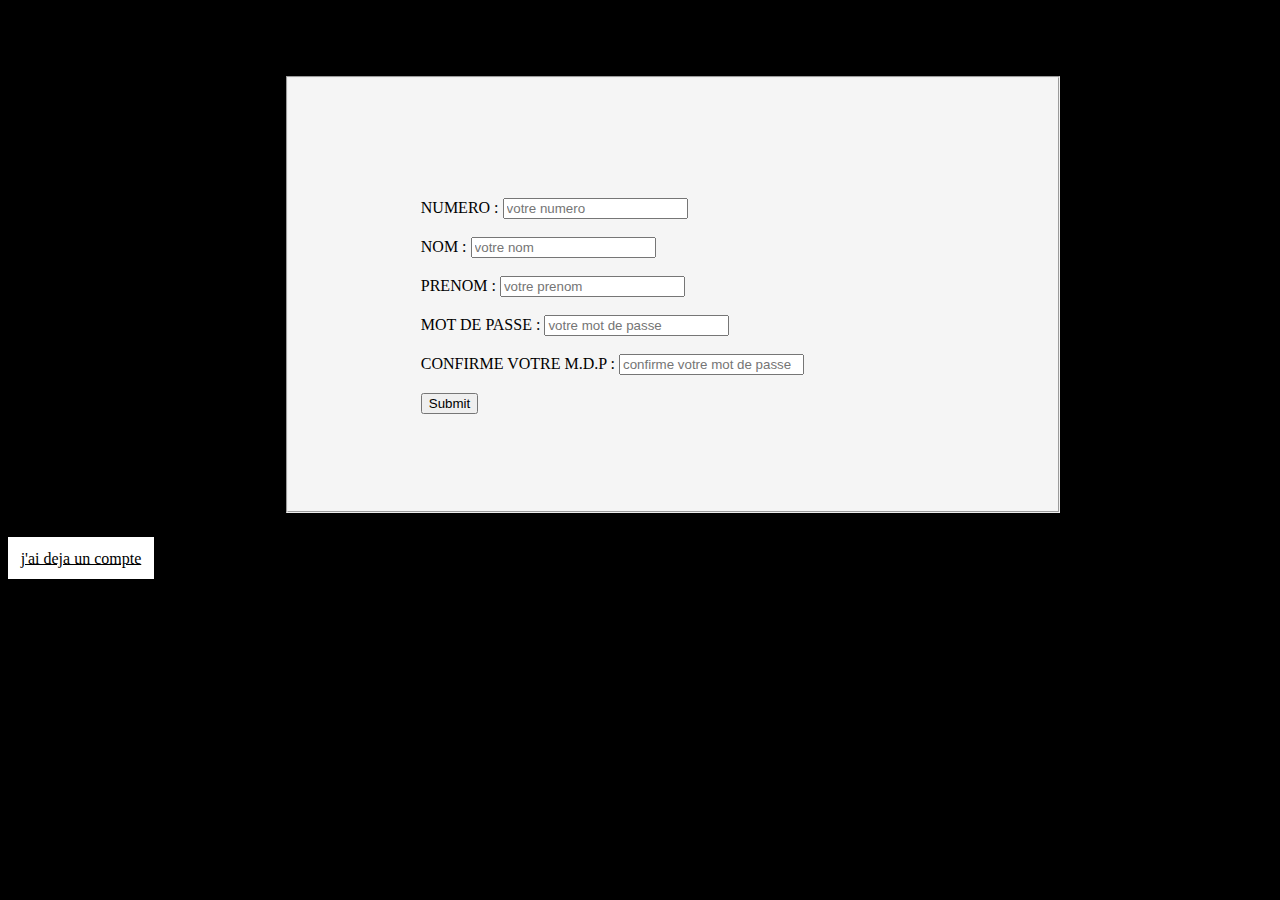
<file: index.html>
<!DOCTYPE html>
<html lang="en">
<head>
    <meta charset="UTF-8">
    <meta http-equiv="X-UA-Compatible" content="IE=edge">
    <meta name="viewport" content="width=device-width, initial-scale=1.0">
    <link rel="stylesheet" href="css/index.css">
    <title>formulaire</title>
</head>
<body>
    
    <fieldset id="lig"> 
<form action="accueil.html" method="post" class="f">
    NUMERO : <input type="tel" name="" id=""  placeholder="votre numero" required><br><br>
   NOM : <input type="text" name="" id="" placeholder="votre nom" required><br><br>
   PRENOM : <input type="text" name="" id="" placeholder="votre prenom" required><br><br>
    MOT DE PASSE : <input type="password" name="" id="" placeholder="votre mot de passe" required><br><br>
    CONFIRME VOTRE M.D.P : <input type="password" name="" id="" placeholder="confirme votre mot de passe" required><br><br>
    <input type="submit" values="Envoyer"><br><br>
</form>
</fieldset><br><br>
<a href="index1.html">j'ai deja un compte</a>
</body>
</html>
</file>
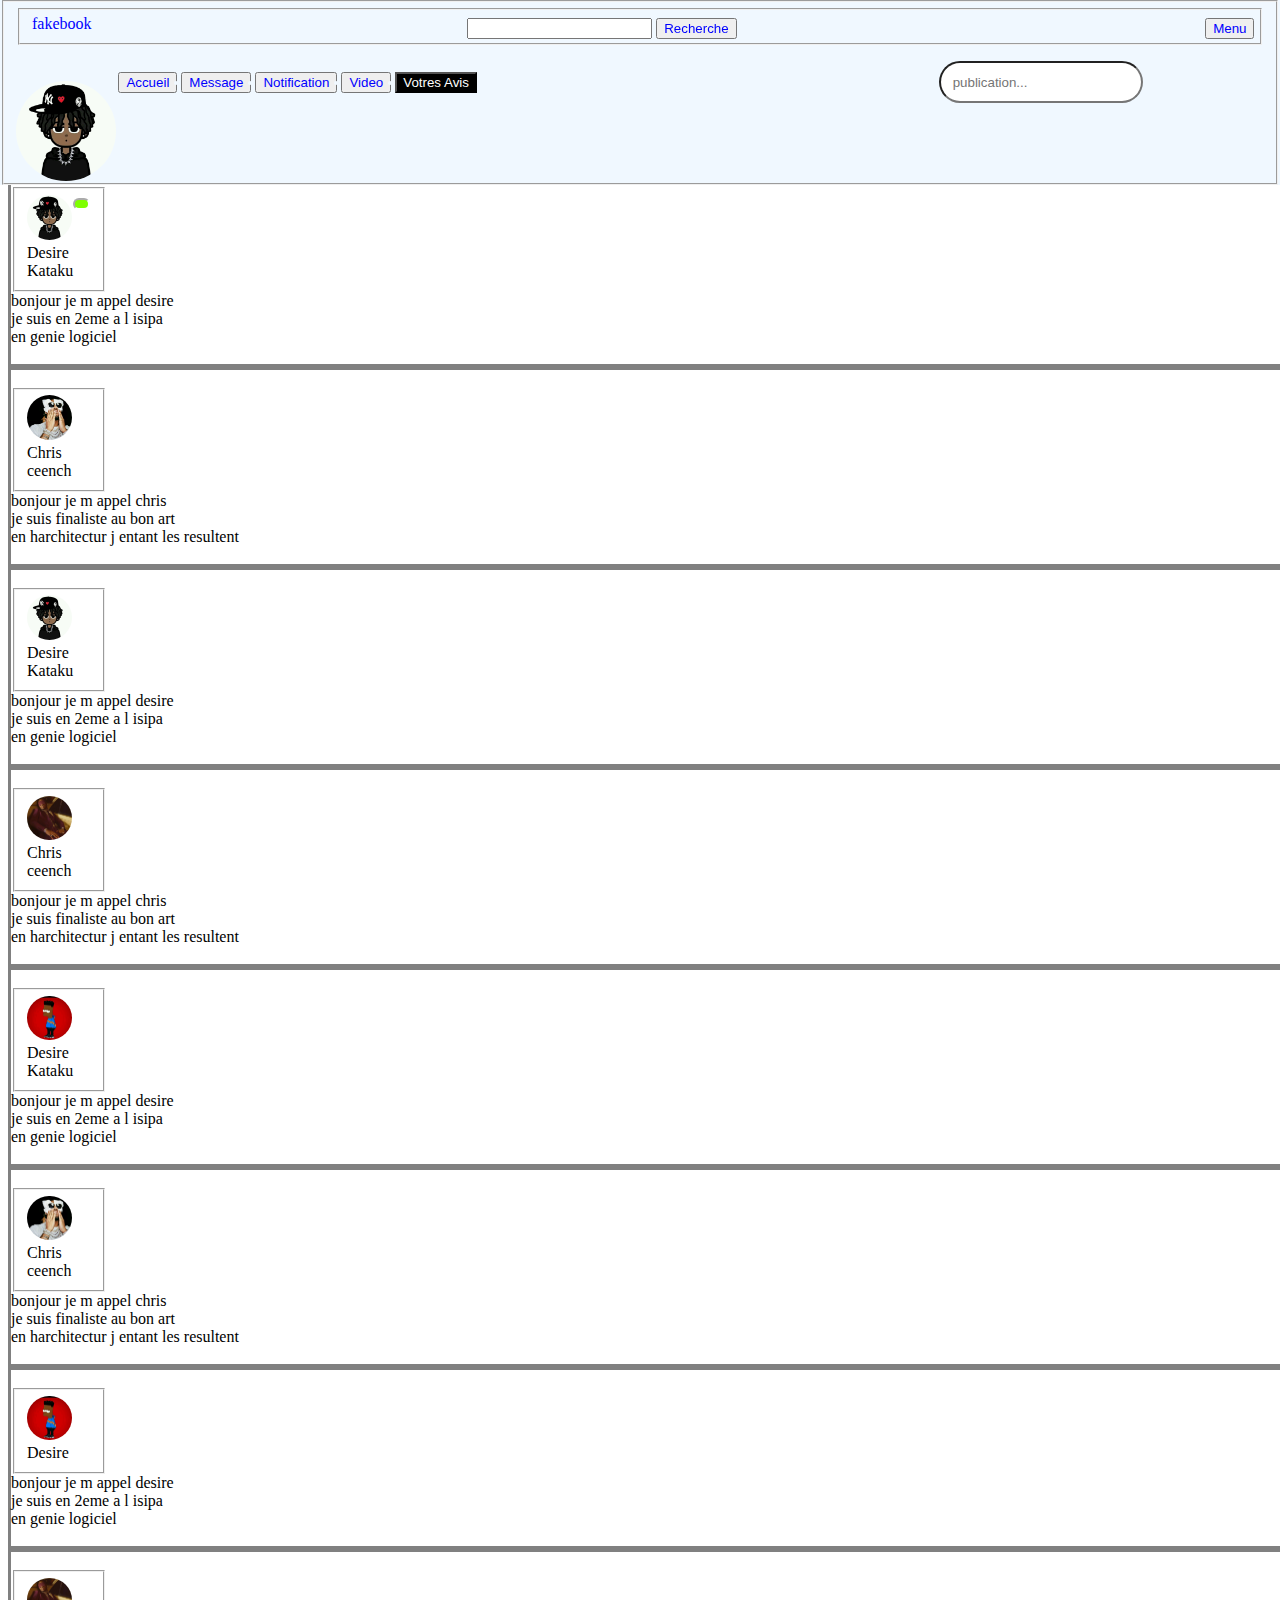
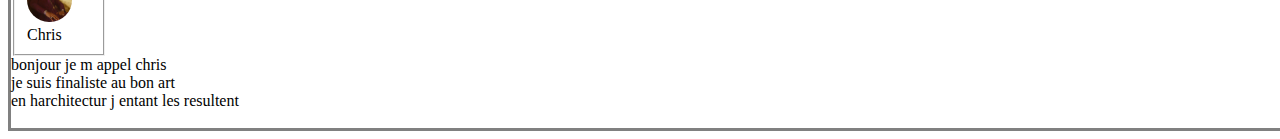
<file: accueil.html>
<!DOCTYPE html>
<html lang="en">
<head>
    <meta charset="UTF-8">
    <meta http-equiv="X-UA-Compatible" content="IE=edge">
    <meta name="viewport" content="width=device-width, initial-scale=1.0">
    <link rel="stylesheet" href="css/style.css">
    <title>Accueil</title>
</head>
<header>
    <nav class="nav">
        <fieldset class="menu">
      <fieldset> <a href="accueil.html">fakebook </a>
    <div class="search">
        <input type="search" name="" id="" >
        <input type="submit" value="Recherche" id="ii">
    </div>
      <a href="menu.html" class="deconnection"><input type="button" value="Menu" id="ii"></a> 
    </fieldset>
        <ul>
            <button><li><a href="accueil.html">Accueil</a></li></button>
            <button><li><a href="amis.html">Message</a></li></button>
            <button><li><a href="notification.html">Notification</a></li></button>
            <button><li><a href="video.html">Video</a></li></button>
             <button class="avis"><li><a href="question.html" class="aviss">Votres Avis</a></li></button>
            <a href="publication.html" class="pub"><input type="text" name="" id="pub" value="" placeholder="publication..."></a>
        </ul> 
     <a href="profil.html">
        <img src="image/1.jpg" width="100px" height="100px" class="img">
        <input type="text" id="clr" disabled><br><br>
        </a><br>
    </fieldset>
     </nav>
</header>
<body class="bd">

    <div id="publierr"></div>

    <div class="post"><br>
        <fieldset class="fieldset"> <img src="image/1.jpg" alt="" id="images"> Desire Kataku</fieldset>
    bonjour je m appel desire <br>
    je suis en 2eme a l isipa <br>
    en genie logiciel <br><br>
    </div>

    <div class="post"><br>
        <fieldset class="fieldset"><img src="image/2.jpg" alt="" id="images"> Chris ceench</fieldset>
    bonjour je m appel chris <br>
    je suis finaliste au bon art <br>
    en harchitectur j entant les resultent <br><br>
    </div>

    <div class="post"><br>
        <fieldset class="fieldset"><img src="image/1.jpg" alt="" id="images">Desire Kataku</fieldset>
    bonjour je m appel desire <br>
    je suis en 2eme a l isipa <br>
    en genie logiciel <br><br>
    </div>

    <div class="post"><br>
        <fieldset class="fieldset"><img src="image/3.jpg" alt="" id="images"> Chris ceench</fieldset>
    bonjour je m appel chris <br>
    je suis finaliste au bon art <br>
    en harchitectur j entant les resultent <br><br>
    </div>

    <div class="post"><br>
        <fieldset class="fieldset"><img src="image/4.jpg" alt="" id="images"> Desire Kataku</fieldset>
    bonjour je m appel desire <br>
    je suis en 2eme a l isipa <br>
    en genie logiciel <br><br>
    </div>

    <div class="post"><br>
        <fieldset class="fieldset"><img src="image/2.jpg" alt="" id="images"> Chris ceench</fieldset>
    bonjour je m appel chris <br>
    je suis finaliste au bon art <br>
    en harchitectur j entant les resultent <br><br>
    </div>

    <div class="post"><br>
        <fieldset class="fieldset"><img src="image/4.jpg" alt="" id="images"> Desire </fieldset>
    bonjour je m appel desire <br>
    je suis en 2eme a l isipa <br>
    en genie logiciel <br><br>
    </div>

    <div class="post"><br>
        <fieldset class="fieldset"><img src="image/3.jpg" alt="" id="images"> Chris </fieldset>
    bonjour je m appel chris <br>
    je suis finaliste au bon art <br>
    en harchitectur j entant les resultent <br><br>
    </div>






</body>
</html>
</file>
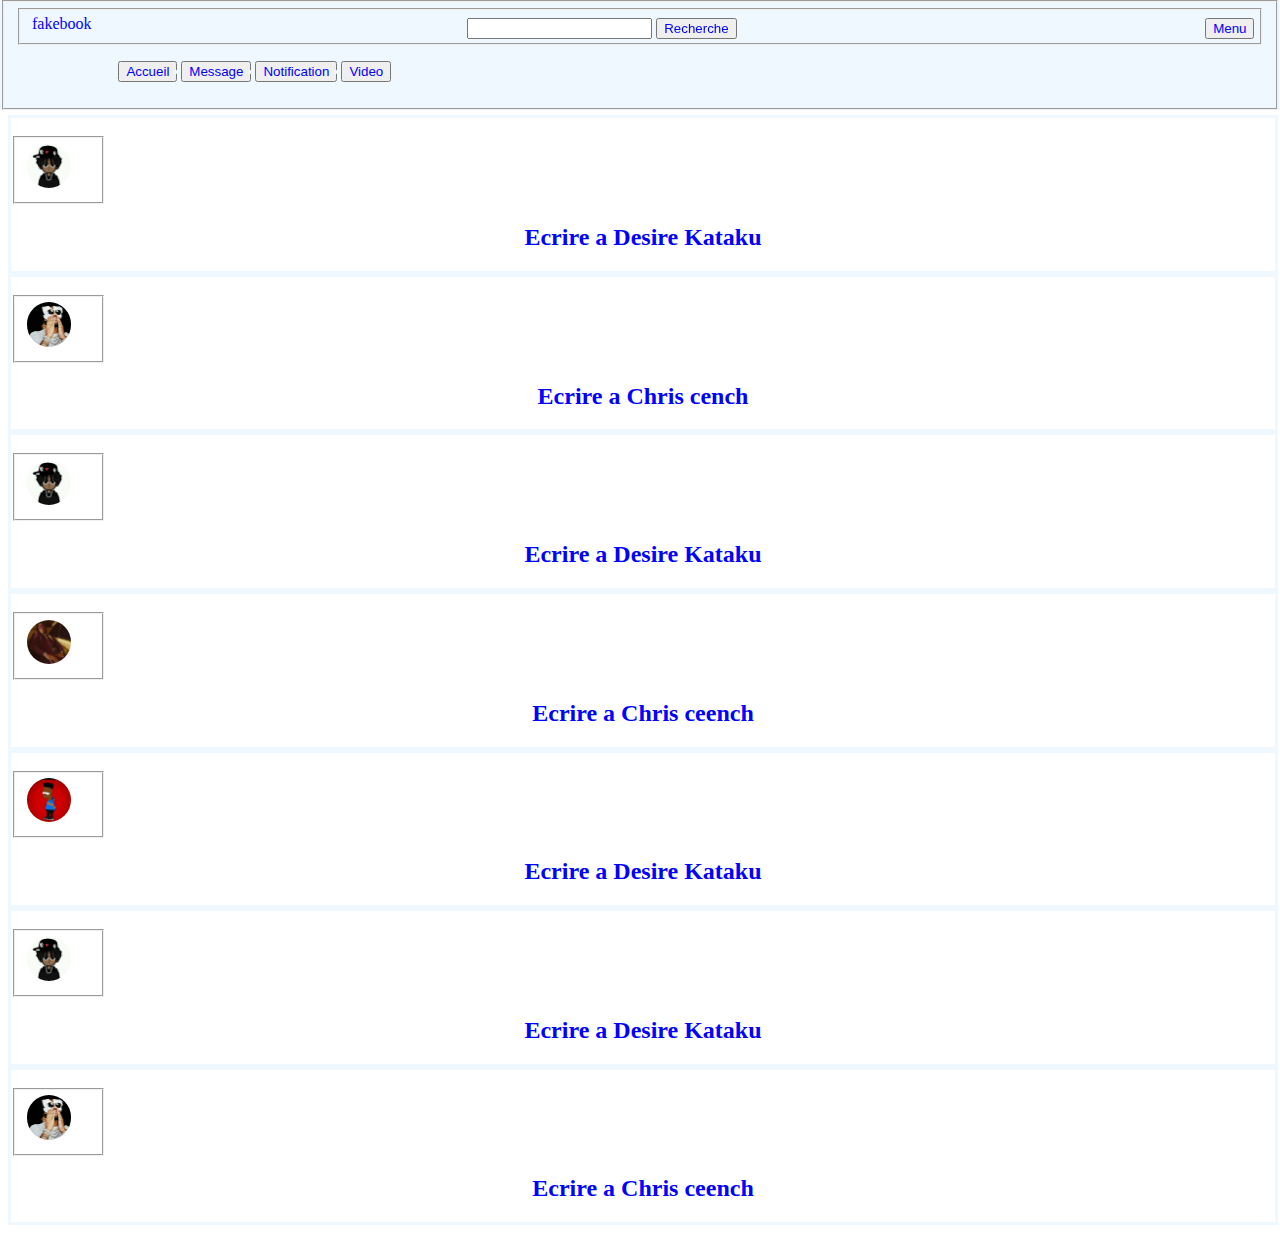
<file: amis.html>
<!DOCTYPE html>
<html lang="en">
<head>
    <meta charset="UTF-8">
    <meta http-equiv="X-UA-Compatible" content="IE=edge">
    <meta name="viewport" content="width=device-width, initial-scale=1.0">
    <title>Message</title>
    <link rel="stylesheet" href="css/style.css">
</head>
<header>
    <nav class="nav">
        <fieldset class="menu">
      <fieldset> <a href="accueil.html">fakebook </a>
    <div class="search">
        <input type="search" name="" id="" >
        <input type="submit" value="Recherche" id="ii">
    </div>
    <a href="menu.html" class="deconnection"><input type="button" value="Menu" id="ii"></a> 
    </fieldset>
        <ul>
            <button><li><a href="accueil.html">Accueil</a></li></button>
            <button><li><a href="amis.html">Message</a></li></button>
            <button><li><a href="notification.html">Notification</a></li></button>
            <button><li><a href="video.html">Video</a></li></button>
     </ul> 
    </fieldset>
     </nav>
</header>
<body class="bda">
    
    

    <div class="amis"><br>
        <fieldset class="amisfieldset"><a href="message.html"><img src="image/1.jpg" alt="" id="images"></a></fieldset>
        <a href="message.html" id="Ecrire"><h2 id="Ecrire">Ecrire a Desire Kataku</h2></a>
    </div>

    <div class="amis"><br>
        <fieldset class="amisfieldset"><a href="message.html"><img src="image/2.jpg" alt="" id="images"></a></fieldset> 
        <a href="message.html" id="Ecrire"><h2 id="Ecrire">Ecrire a Chris cench</h2></a>
    </div>

    <div class="amis"><br>
        <fieldset class="amisfieldset"><a href="message.html"><img src="image/1.jpg" alt="" id="images"></a></fieldset>
         <a href="message.html" id="Ecrire"><h2 id="Ecrire">Ecrire a Desire Kataku</h2></a>
    </div>

    <div class="amis"><br>
        <fieldset class="amisfieldset"><a href="message.html"><img src="image/3.jpg" alt="" id="images"></a></fieldset>
        <a href="message.html" id="Ecrire"><h2 id="Ecrire">Ecrire a Chris ceench</h2></a>
    </div>

    <div class="amis"><br>
        <fieldset class="amisfieldset"><a href="message.html"><img src="image/4.jpg" alt="" id="images"></a></fieldset>
        <a href="message.html" id="Ecrire"><h2 id="Ecrire">Ecrire a Desire Kataku</h2></a>
    </div>

    <div class="amis"><br>
        <fieldset class="amisfieldset"><a href="message.html"><img src="image/1.jpg" alt="" id="images"></a></fieldset>
        <a href="message.html" id="Ecrire"><h2 id="Ecrire">Ecrire a Desire Kataku</h2></a>
    </div>

    <div class="amis"><br>
        <fieldset class="amisfieldset"><a href="message.html"><img src="image/2.jpg" alt="" id="images"></a></fieldset>
        <a href="message.html" id="Ecrire"><h2 id="Ecrire">Ecrire a Chris ceench</h2></a>
    </div>



</body>
</html>
</file>
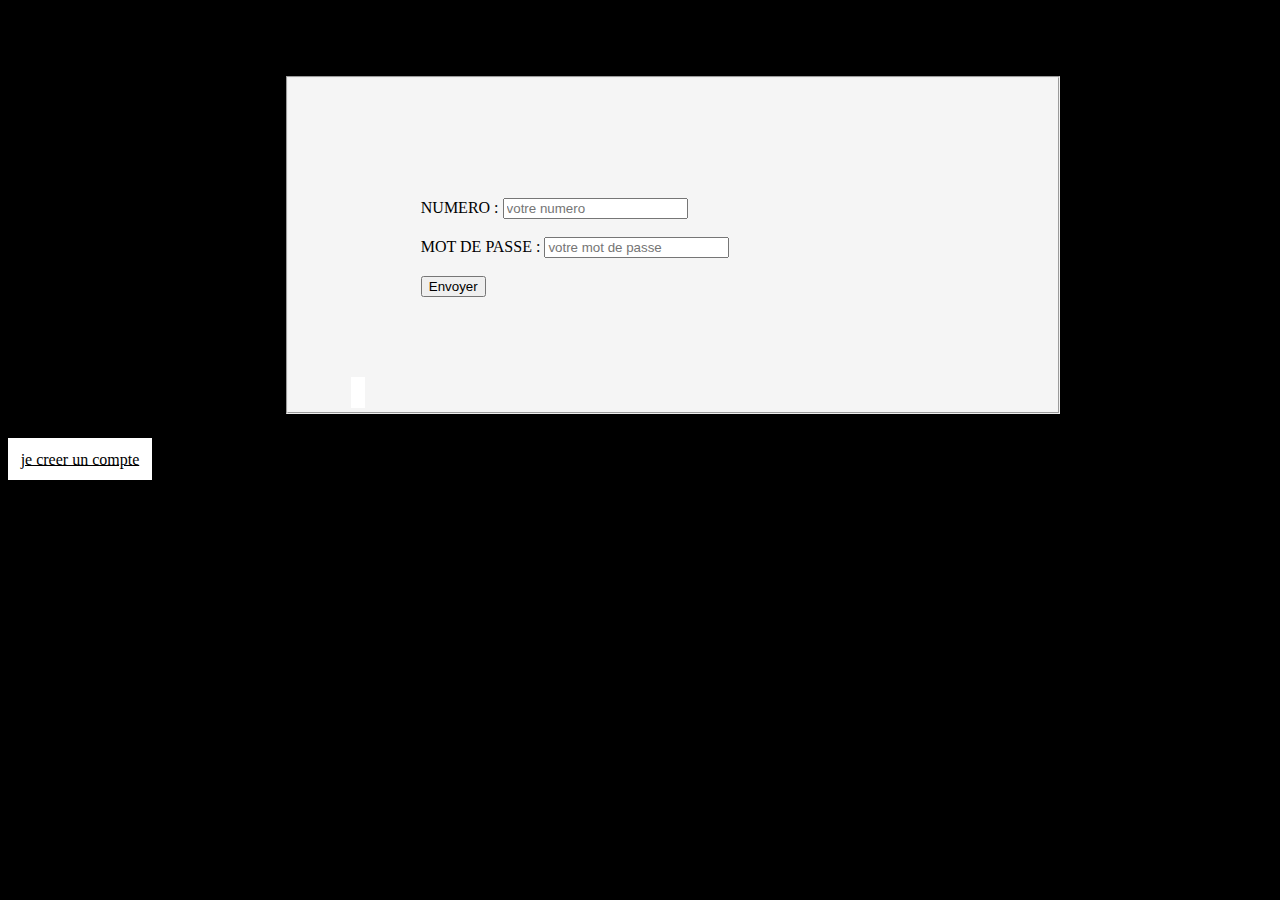
<file: index1.html>
<!DOCTYPE html>
<html lang="en">
<head>
    <meta charset="UTF-8">
    <meta http-equiv="X-UA-Compatible" content="IE=edge">
    <meta name="viewport" content="width=device-width, initial-scale=1.0">
    <link rel="stylesheet" href="css/index.css">
    <title>formulaire</title>
</head>
<body>
    
    <fieldset id="lig"> 
<form action="accueil.html" method="post" class="f">
    NUMERO : <input type="tel" name="" id=""  placeholder="votre numero" required><br><br>
    MOT DE PASSE : <input type="password" name="" id="" placeholder="votre mot de passe" required><br><br>
    <input type="submit" value="Envoyer"><br><br>
</form>
<a href=""></a>
</fieldset><br><br>
<a href="index.html">je creer un compte</a>
</body>
</html>
</file>
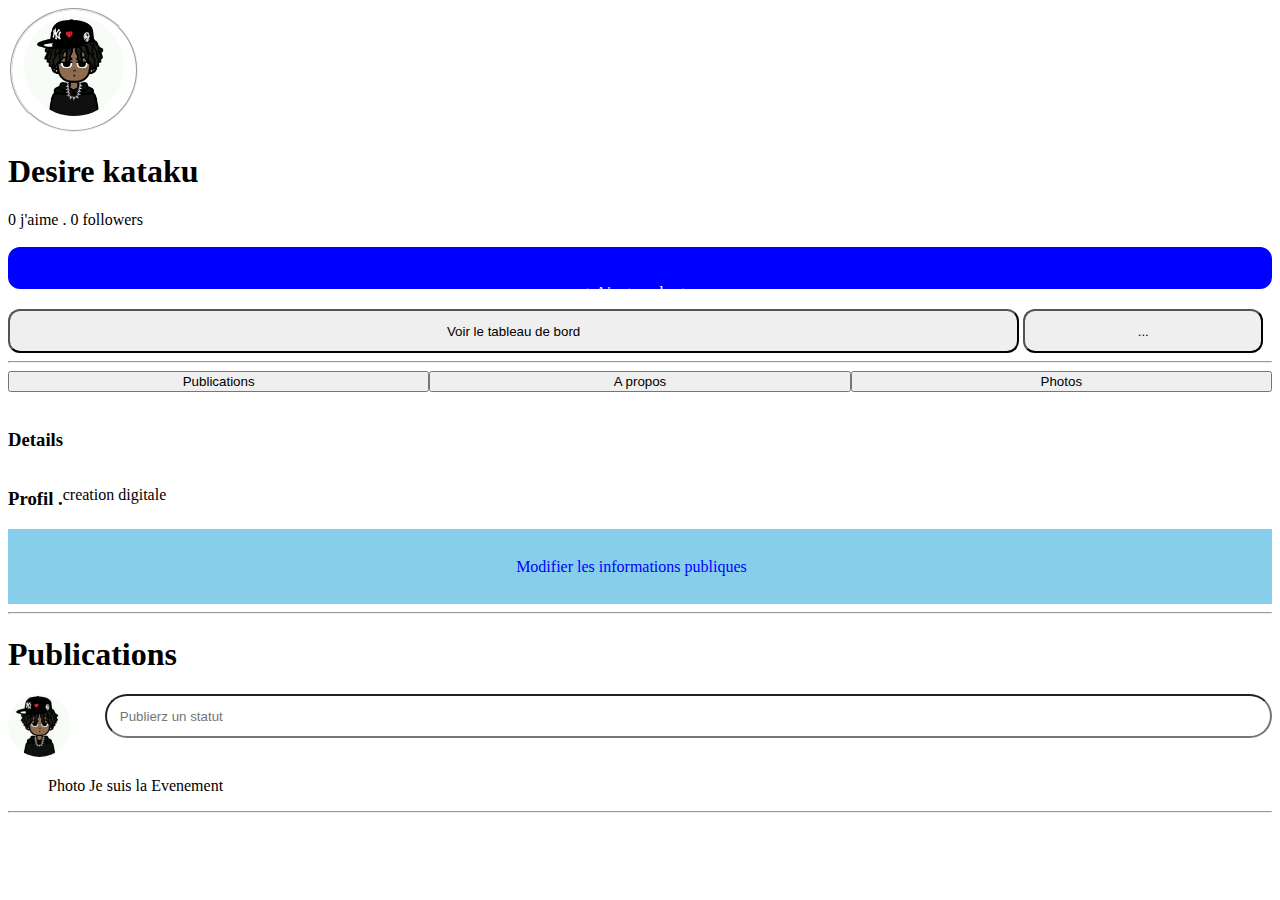
<file: profil.html>
<!DOCTYPE html>
<html lang="en">
<head>
    <meta charset="UTF-8">
    <meta http-equiv="X-UA-Compatible" content="IE=edge">
    <meta name="viewport" content="width=device-width, initial-scale=1.0">
    <title>Profil</title>
    <link rel="stylesheet" href="css/profil.css">
</head>
<body>

 
  <fieldset class="fieldset">
   <a href="profil.html">
<img src="image/1.jpg" width="100px" height="100px" class="img">
</a>
</fieldset>
<h1>Desire kataku  </h1>

0 j'aime  . 0 followers  <br><br>
  <div id="file">
    <p id="ajt"> <a href="publication.html" id="pub">+ Ajouter a la story</a></p> 
  </div><br>


    <button class="tab"><a href="tableauB.html" id="tab"> Voir le tableau de bord </a></button>

    <button class="po"><a href="#" id="po">...</a></button><hr>


    <div class="bb"> 
    <button class="bbb">Publications</button>
    <button class="bbb">A propos</button>
    <button class="bbb">Photos</button>
     </div><br>

     <h3>Details</h3>
     <div class="flexx"> <h3>Profil .  </h3><p>creation digitale </p> </div>
 
 <div class="rkr"><p id="ajt">Modifier les informations publiques</p></div><hr>

 <h1>Publications</h1>
    
 <img src="image/1.jpg" width="100px" height="100px" class="im">
 <a href="publication.html" class="pub"><input type="text" name="" id="pub" value="" placeholder="Publierz un statut"></a>
 <ul>
  <a href="publication.html">Photo</a>
  <a href="#">Je suis la</a>
  <a href="#">Evenement</a>
 </ul>
 <hr>   





</body>
</html>
</file>
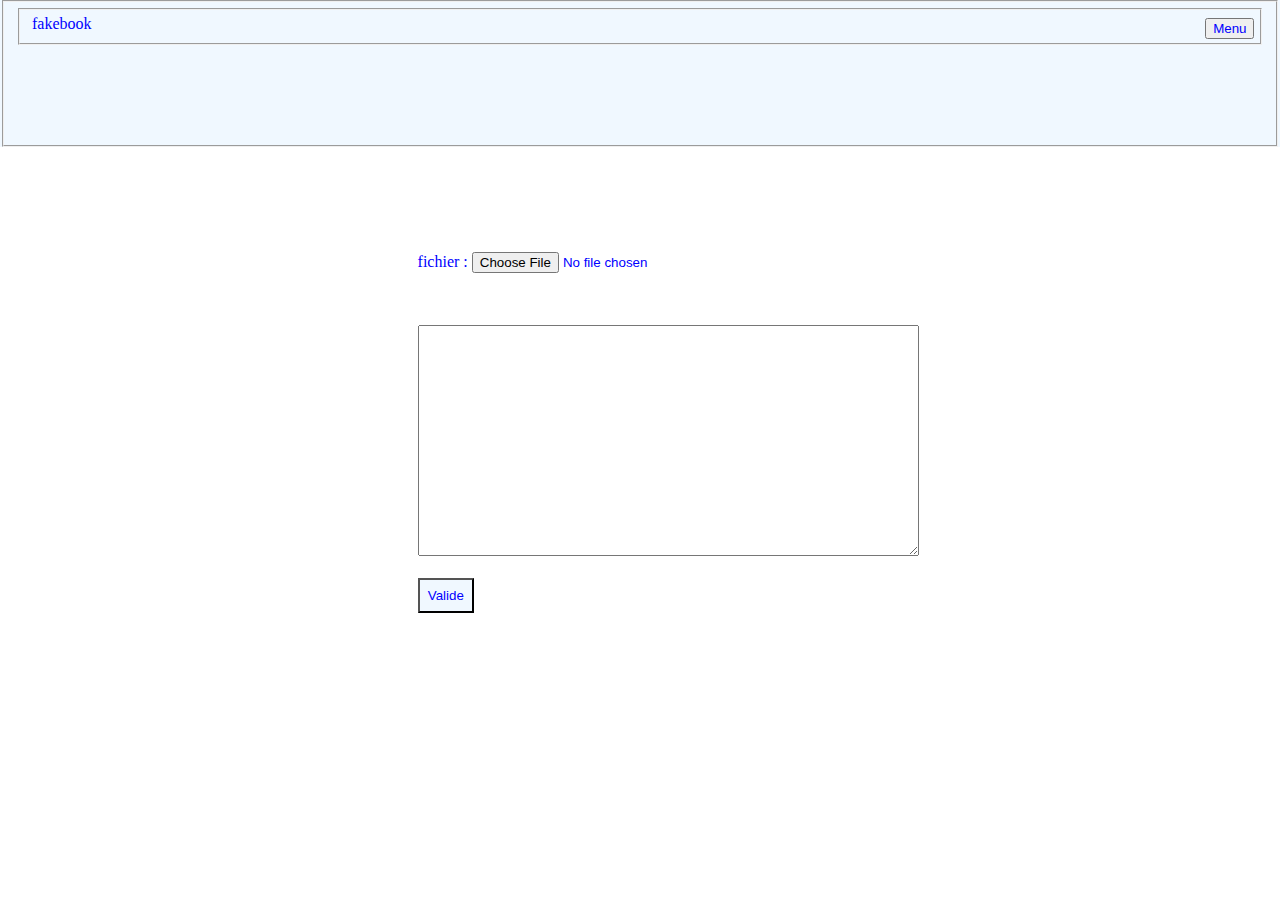
<file: publication.html>
<!DOCTYPE html>
<html lang="en">
<head>
    <meta charset="UTF-8">
    <meta http-equiv="X-UA-Compatible" content="IE=edge">
    <meta name="viewport" content="width=device-width, initial-scale=1.0">
    <link rel="stylesheet" href="css/style.css">
    <title>Publication</title>
</head>
<header>
    <nav class="nav">
        <fieldset class="menu">
      <fieldset> <a href="accueil.html">fakebook </a>
    <div class="search">
       <style>
        #i{
            color: blue;
        }
       </style>
    </div>
    <a href="menu.html" class="deconnection"><input type="button" value="Menu" id="ii"></a> 
    </fieldset>
        <br>
        <br><br>
        <br><br>
    </fieldset>
     </nav>
</header>
<body class="bd"><br>
 

            <form action="publication.html" method="post" class="form">
            <p id="i">fichier : <input type="file" name="file" id="file"></p><br><br>
                <textarea name="" id="" cols="60" rows="15"></textarea><br><br>
                <input type="submit" value="Valide" class="submit">
            </form>




</body>
</html>
</file>
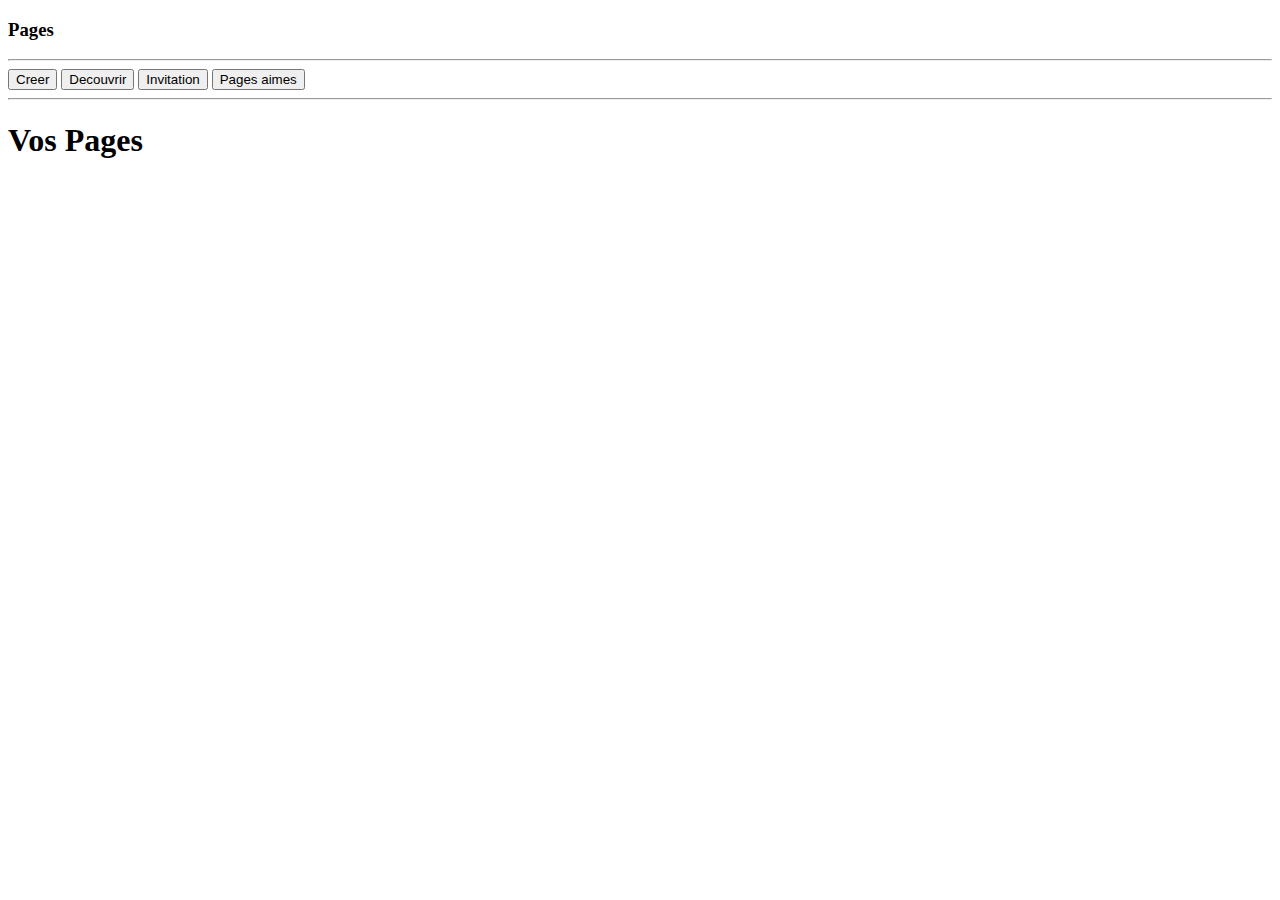
<file: menu/page.html>
<!DOCTYPE html>
<html lang="en">
<head>
    <meta charset="UTF-8">
    <meta http-equiv="X-UA-Compatible" content="IE=edge">
    <meta name="viewport" content="width=device-width, initial-scale=1.0">
    <title>Pages</title>
</head>
<body>
<h3>Pages</h3><hr>

<button>Creer</button>
<button>Decouvrir</button>
<button>Invitation</button>
<button>Pages aimes</button><hr>

<h1>Vos Pages</h1>



</body>
</html>
</file>
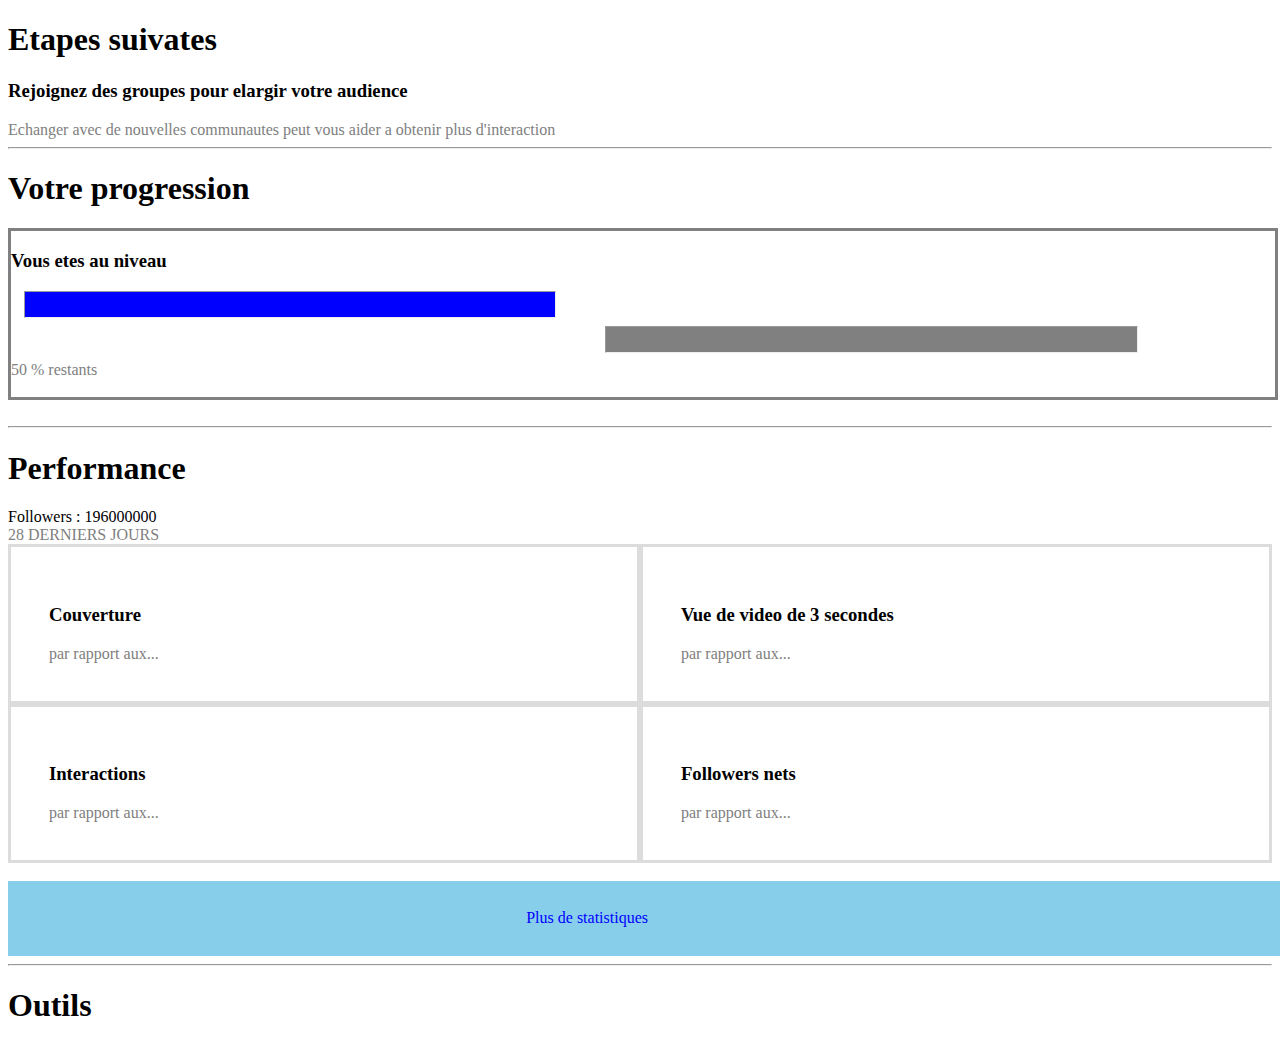
<file: menu/tableauB.html>
<!DOCTYPE html>
<html lang="en">
<head>
    <meta charset="UTF-8">
    <meta http-equiv="X-UA-Compatible" content="IE=edge">
    <meta name="viewport" content="width=device-width, initial-scale=1.0">
    <title>Tableau de bord professionel</title>
    <link rel="stylesheet" href="css/style.css">
</head>
<body>
    <h1>Etapes suivates</h1>
    <h3>Rejoignez des groupes pour elargir votre audience</h3>
    <div class="div">Echanger avec de nouvelles communautes peut vous aider a obtenir plus d'interaction</div><hr>

    <h1>Votre progression</h1>

    <div class="nv">
    <h3 class="h3"> Vous etes au niveau</h3>
        <hr id="hr1"><hr id="hr">
     50 % restants <br><br>
    </div><br><hr>

<h1>Performance</h1>
Followers : 196000000 <br>
<div class="div">28 DERNIERS JOURS</div>

<div class="flex"> 
<div id="t1">
    <h3>Couverture</h3>
    <div class="div">par rapport aux...</div>
</div>

<div id="t2">
    <h3>Vue de video de 3 secondes</h3>
    <div class="div">par rapport aux...</div>
</div>
</div>

<div class="flex"> 
<div id="t3">
    <h3>Interactions</h3>
    <div class="div">par rapport aux...</div>
</div>

<div id="t4">
    <h3>Followers nets</h3>
    <div class="div">par rapport aux...</div>
</div>
</div><br>


<div class="ligne">  
    <p id="pos"> Plus de statistiques </p>
</div><hr>

<h1>Outils</h1>



</body>
</html>
</file>
<file: css/index.css>
body{
    background-color: black;
    
   
   
}

.f{
 padding: 10%;
 
}

#lig{
    background-color: whitesmoke;
    padding-left: 5%;
    padding-top: 4%;
    width: 55%;
    margin-left: 22%;
    margin-top: 6%;
}

a{
    /* margin-left: 5%; */
    color: black;
    background-color: white;
    padding: 1%;
    margin-left: 0%;
}
</file>
<file: css/style.css>
/* _______________________________________avis_accueil___________________________________ */
.avis {
    background: black;
}
.aviss {
     color: white;
}
/* _______________________________________nav___________________________________ */
header{
   background-color: aliceblue;
   color: black;
   position: fixed;
   width: 100%;
   top: 0%;
   right: 0%;
}

#pub{
    border-radius: 30px;
    padding: 1%;
  }

.pub{
    margin-left: 40%;
    width: 30%;
    border-radius: 60%;
}

a{
    color: aliceblue;
}

.bd{
    margin-top: 13%;
    position: relative;
    width: 100%;
    right: 0%;
}
li{
    color: aliceblue;
}

a{
    text-decoration: none;
    color: blue;
}
ul{
    color: aliceblue;
    margin-left: 5%;
}

.search{
    margin-left: 34%;
    position: fixed;
    top: 2%;
}

.deconnection{
    margin-left: 87%;
    position: fixed;
    top: 2%;
    color: blue;
}
#ii{
    color: blue;
}
/* _______________________________________publication___________________________________ */

#publication{
    margin-top: 0%;
}

.form{
    margin-left: 28%;
    padding: 4%;
}


/* _________________________________________________________________________ */

.submit{
    background: aliceblue;
    color: blue;
    padding: 1%;
    cursor: pointer;
}

/* ____________________________post_____________________________________________ */

.post{
    border: solid;
    border-color: gray;
    
}

.fieldset{
    width: 5%;
}



/* ____________________________profil_____________________________________________ */



#profil{
    width: 9%;
    border-radius: 9%;
}

.img{
    border-radius: 250%;
    position: fixed;
    top: 9%;
}


#clr{
 margin-left: 0%;
 position: fixed;
 top: 22%;
 right: 93%;
 border-radius: 950px;
 border-color: white;
 background: chartreuse;
 width: 9px;
 height: 6px;
}



/* ___________________________profil de commenter_____________________________________________ */

#images{
    border-radius: 250%;
    position: none;
    width: 70%;
}


/* ___________________________video_____________________________________________ */


.bdv{
    width: 50%;
    height: 50%;
    margin-left: 3%;
}


/* ___________________________amis_____________________________________________ */


.bda{
    margin-top: 9%;

}


.amis{
    color: aliceblue;
    border: solid;
    width: 100%;
    cursor: pointer;
    
}

.amisfieldset{
    width:  5%;
}

#Ecrire{
     text-align: center;
}

/* ___________________________menu_____________________________________________ */

#ii{
    cursor: pointer;
}


/* ___________________________message_____________________________________________ */


#pi{
    border-radius: 15px;
}

#sp{
    padding-left: 8%;
}
</file>
<file: css/profil.css>
#file{
    background-color: blue;
    padding: 1%;
    color: white;
    border-radius: 4%;
    border-radius: 12px; 

}

#ajt{
    margin-left: 40%; 
}

#pub{
    color: white;
}

a{
    text-decoration: none;
}

#tab{
    color: black; 
}

.tab{
    width: 80%;
    padding: 1%;
    border-radius: 12Px; 
}

#po{
    color: black; 
}

.po{
    width: 19%;
    padding: 1%;
    border-radius: 12px; 
}

/* connection en ligne vert */
 #profil{
    width: 9%;
    border-radius: 9%;
} 

.img{
    border-radius: 250%;
}

.im{
    border-radius: 650%;
    width: 5%;
    height: 0%;
}


#clr{
 margin-left: 0%;
 position: fixed;
 top: 19%;
 right: 91%;
 border-radius: 950px;
 border-color: white;
 background: chartreuse;
 width: 9px; 
 height: 6px;
}

.fieldset{
    width: 1%;
    border-radius: 250%;
}

.bb{
   display: flex;
  }

.bbb{
    width: 100%;
    cursor: pointer;
  }

  .flexx{
    display: flex;
  }

  .rkr{
    padding: 1%;
    background: skyblue;
    color: blue;
  }

  #pub{
    width: 90%;
    padding: 1%;
    border-radius: 30px;
    float: right;
  }

  a{
    color: black;
    column-gap: 12px;
  }
</file>
<file: menu/css/style.css>
.h3{
    color: black;
}

.div{
    color: grey;
}
.nv{
   width: 100%;
   border: solid;
   color: gray;

}

#hr1{
    padding: 1%;
    background-color: blue;
    width: 40%;
    margin-left: 1%;
}

#hr{
    padding: 1%;
    background-color: grey;
    width: 40%;
    margin-left: 47%;
}


#hhr{
    padding: 1%;
    width: 100%;
   
}

 #t1{
    padding: 3%;
    width: 100%;
    border: solid;
    border-color: gainsboro;
 }

 #t2{
    padding: 3%;
    width: 100%;
    border: solid;
    border-color: gainsboro;
 }

 #t3{
    padding: 3%;
    width: 100%;
    border: solid;
    border-color: gainsboro;
 }

 #t4{
    padding: 3%;
    width: 100%;
    border: solid;
    border-color: gainsboro;
 }

 .flex{
    display: flex;
 }

 .ligne{
    width: 100%;
    padding: 1%;
    background: skyblue;
    color: blue;
 }

 #pos{
    margin-left: 40%;
 }
</file>
